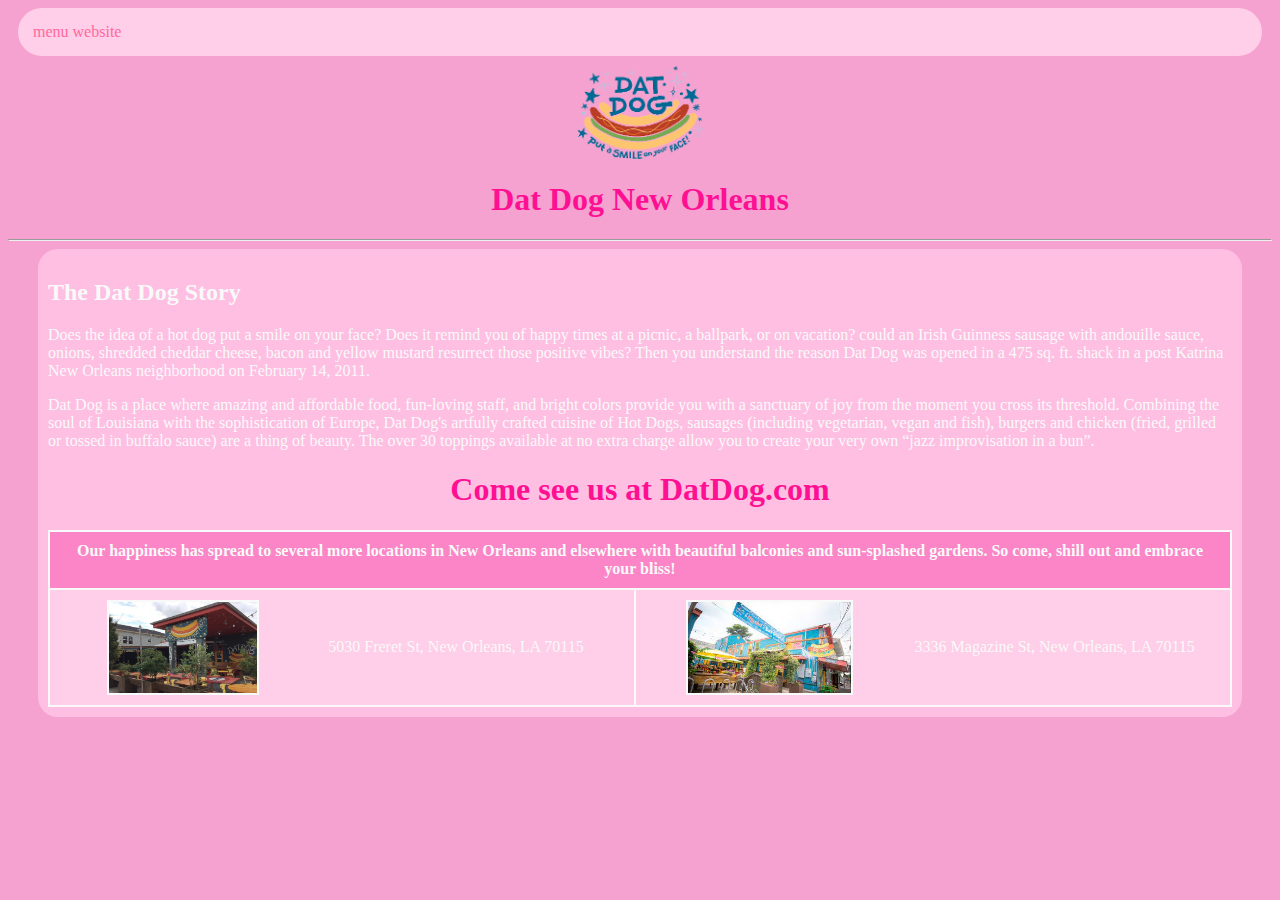
<file: datDog/index.html>
<!DOCTYPE HTML>
<html>

<head>
    <title>Dat Dog New Orleans</title>
    <link rel="stylesheet" href="datDog.css">
</head>

<body>
    <nav>
        <a href="https://www.datdog.com/menu"> menu</a>
        <a href="https://www.datdog.com/"> website</a>
    </nav>
    <main>
        <img class="img1" src="images/logo.png" alt="DatDog logo">

        <h1 id="datTitle">Dat Dog New Orleans</h1>

        <hr>
        <div id="mainContent">
            <h2>The Dat Dog Story</h2>
            <p>Does the idea of a hot dog put a smile on your face? Does it remind you of happy times at a picnic, a
                ballpark, or on vacation? could an Irish Guinness sausage with andouille sauce, onions, shredded cheddar
                cheese, bacon and yellow mustard resurrect those positive vibes? Then you understand the reason Dat Dog
                was opened in a 475 sq. ft. shack in a post Katrina New Orleans neighborhood on February 14, 2011.
            </p>
            <p>Dat Dog is a place where amazing and affordable food, fun-loving staff, and bright colors provide you
                with a sanctuary of joy from the moment you cross its threshold. Combining the soul of Louisiana with
                the
                sophistication of Europe, Dat Dog's artfully crafted cuisine of Hot Dogs, sausages (including
                vegetarian, vegan and fish), burgers and chicken (fried, grilled or tossed in buffalo sauce) are a thing
                of beauty.
                The over 30 toppings available at no extra charge allow you to create your very own “jazz improvisation
                in a
                bun”.
            </p>
            <h1>Come see us at DatDog.com</h1>
            <table>
                <tr>
                    <th colspan="4">Our happiness has spread to several more locations in New Orleans and elsewhere with
                        beautiful balconies and sun-splashed gardens. So come, shill out and embrace your bliss!</th>
                </tr>

                <td class="border"><img class="img2" src="images/fret.jpg" alt="DatDog Freret Street Restaurant"></td>
                <td>5030 Freret St, New Orleans, LA 70115</td>

                <td class="border"><img class="img3" src="images/dat dog magazine!!!!!.jpg" alt="DatDog Magazine Street Restaurant">
                </td>
                <td>3336 Magazine St, New Orleans, LA 70115</td>

            </table>
        </div>
    </main>
</body>

</html>
</file>
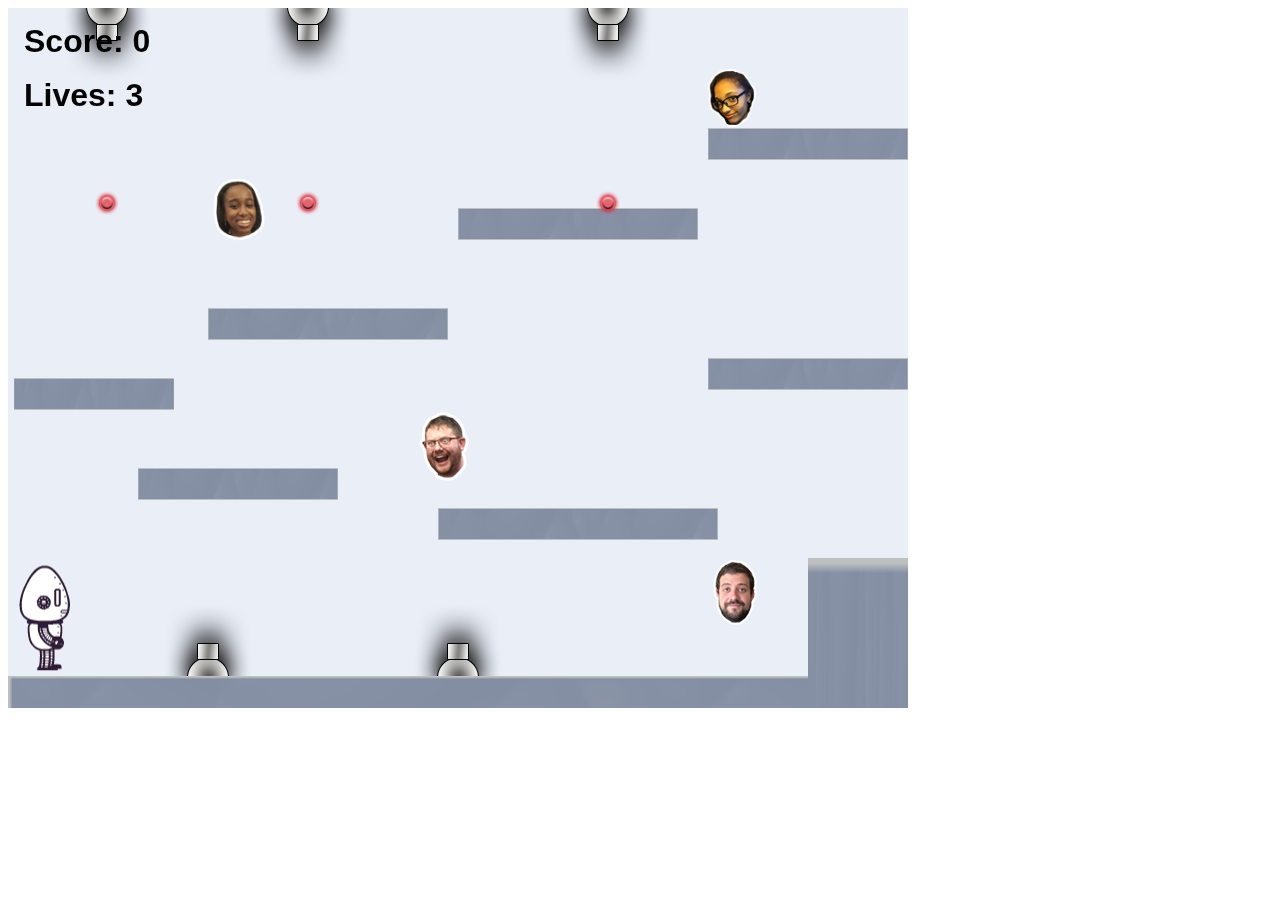
<file: projects/platformer/index.html>
<!DOCTYPE html>
<html>
    <head>
        <title>Platformer</title>
        <script src="lib/jquery.min.js"></script>
        <script src="lib/phaser.min.js"></script>
        <script src="js/factory/game.js"></script>
        <script src="js/factory/preload.js"></script>
        <script src="js/factory/platform.js"></script>
        <script src="js/factory/collectable.js"></script>
        <script src="js/factory/cannon.js"></script>
        <script src="js/factory/player.js"></script>
        <script src="js/controller/player-manager.js"></script>
        <script src="js/init/platform.js"></script>
        <script src="js/init/collectable.js"></script>
        <script src="js/init/cannon.js"></script>
        <script src="js/init/player.js"></script>
    </head>
    <body>
        <script src="js/index.js"></script>
    </body>
</html>
</file>
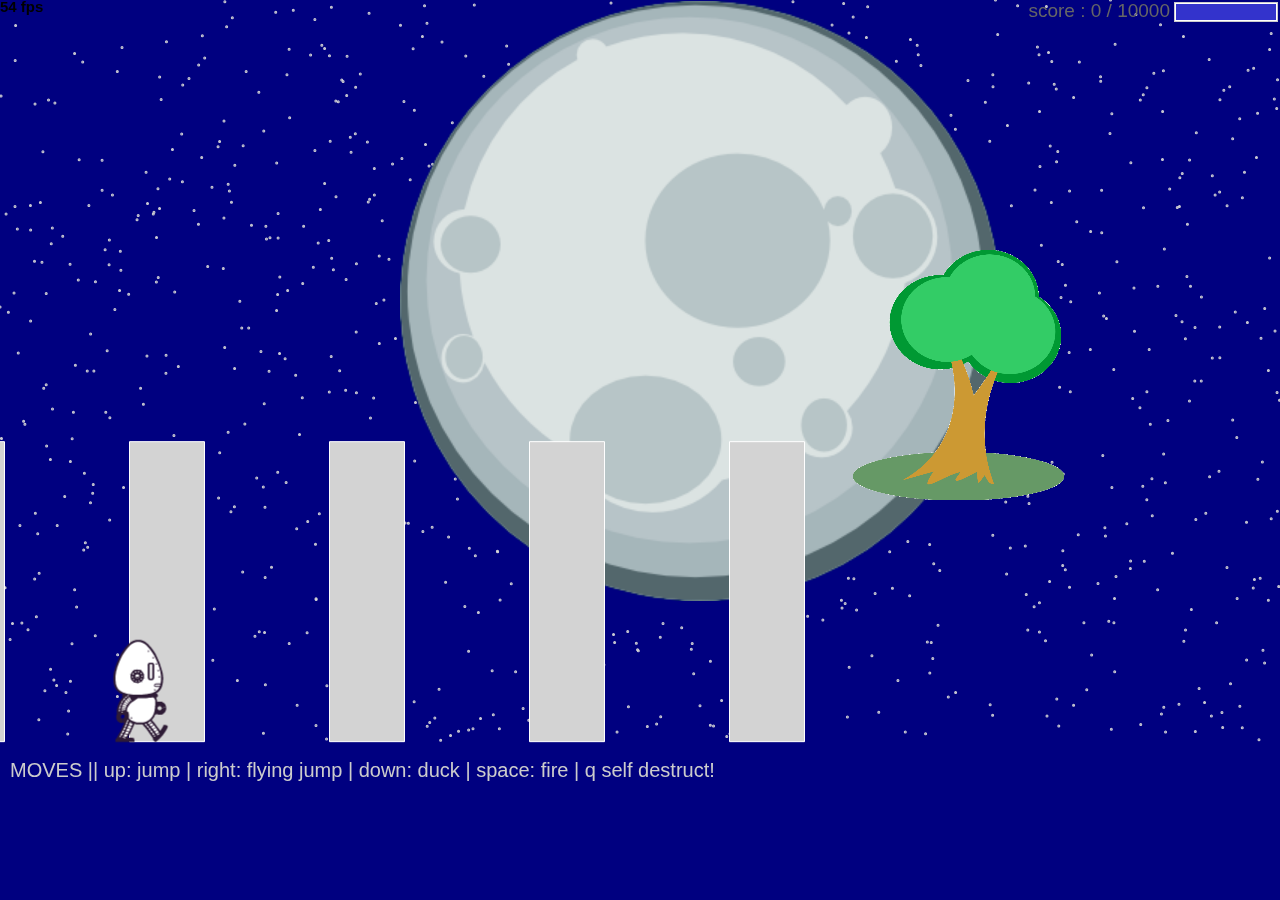
<file: projects/runtime/index.html>
<!doctype html>
<html>
    <head>
        <meta charset="utf-8">

        <title>Operation Spark || Runtime!</title>
        <meta name="description" content="Operation Spark Motion Poem">
        <meta name="author" content="operationspark.org">
        <meta name="viewport" content="width=device-width, initial-scale=1.0">
        
        <link href="css/bootstrap.min.css" rel="stylesheet" media="screen">
        <link href="css/style.css" rel="stylesheet">

        <!-- all core CreateJS and 3rd party libraries are listed here: -->
        <script src="bower_components/lodash/lodash.min.js"></script>
        <script src="bower_components/bluebird/js/browser/bluebird.min.js"></script>
        <script src="js/lib/proton-1.0.0.min.js"></script>
        <script src="bower_components/easeljs/lib/easeljs-0.8.2.min.js"></script>
        <script src="bower_components/PreloadJS/lib/preloadjs-0.6.2.min.js"></script>
        <script src="bower_components/TweenJS/lib/tweenjs.min.js"></script>
        <script src="bower_components/SoundJS/lib/soundjs-0.6.2.min.js"></script>
        <script src="bower_components/opspark-draw/draw.js"></script>
        <script src="bower_components/racket/racket.js"></script>

        <!-- our app javascript code -->
        <script src="js/util/load.js"></script>
        <script src="js/util/spin.min.js"></script>
        <script src="js/util/point.js"></script>
        <script src="js/spritesheet.js"></script>
        <script src="js/world/rules.js"></script>
        <script src="js/particle/particleManager.js"></script>
        <script src="js/orb/orbManager.js"></script>
        <script src="js/projectile/projectileManager.js"></script>
        <script src="js/view/pacifier.js"></script>
        <script src="js/view/background.js"></script>
        <script src="js/view/ground.js"></script>
        <script src="js/view/hud.js"></script>
        <script src="js/player/halle.js"></script>
        <script src="js/player/playerManager.js"></script>
        <script src="js/opspark.js"></script>
        <script src="js/game.js"></script>
        <script src="js/init.js"></script>
        <script src="js/level01.js"></script>
        
        <!--Load Additional Scripts Here-->

    </head>
    <body>
        <div id="main">
            <canvas id="canvas" width="500" height="500"></canvas>
        </div>
        <script id="index">
            (function(){
                'use strict';
                background(window);
                level01(window);
                init(window);
            })();
        </script>
    </body>
</html>
</file>
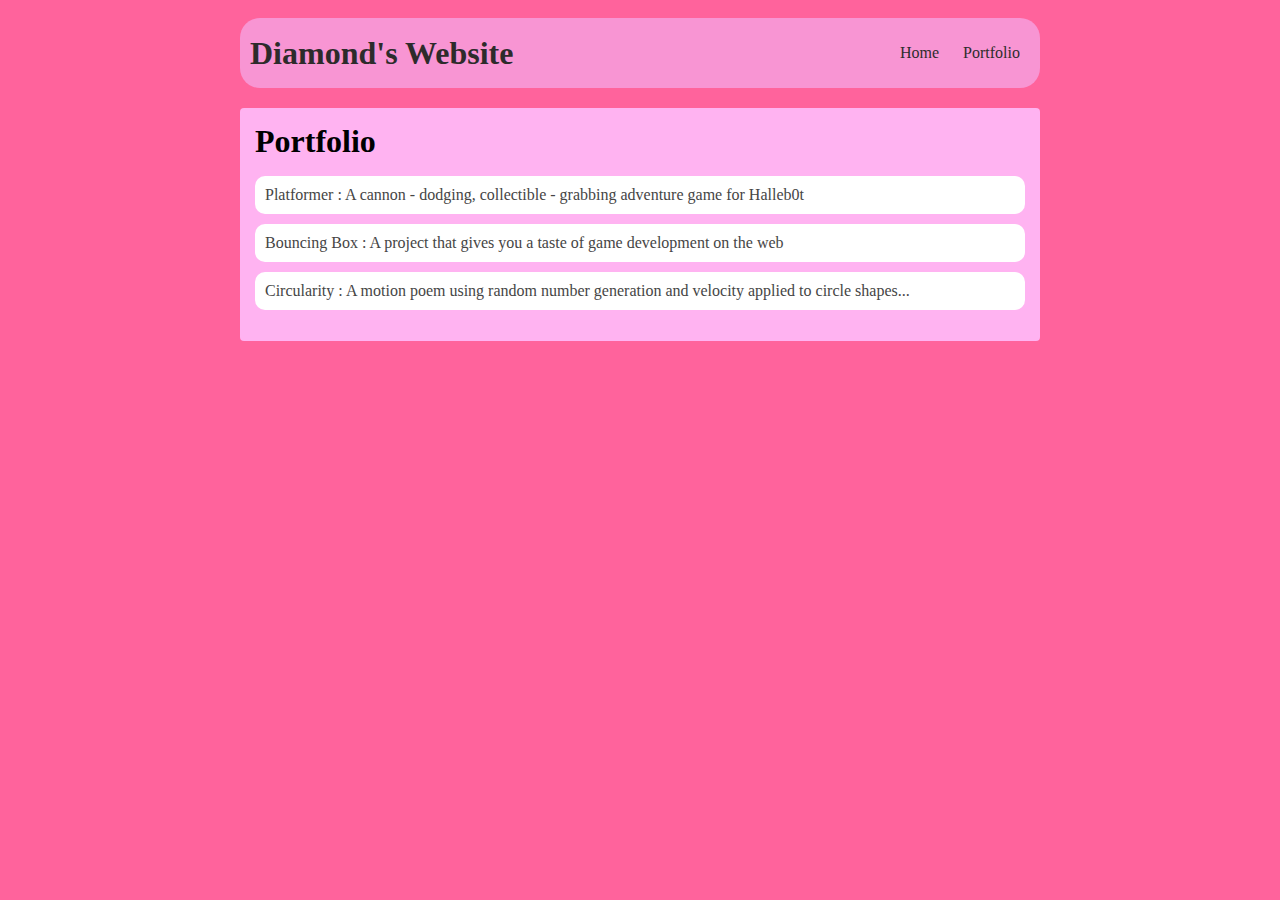
<file: portfolio.html>
<!DOCTYPE HTML>
<html>

<head>
    <title>Diamond's Amazing Website</title>
    <style type="text/css">
        body {
            background: rgb(255, 99, 156);
            color: rgb(45, 45, 45);
            padding: 10px;
            font-family: Tahoma;
        }

        header {
            font-size: 1.5em;
            font-weight: bold;
        }

        #all-contents {
            max-width: 800px;
            margin: auto;
        }

        /* navigation menu */
        nav {
            background: rgb(248, 149, 211);
            margin: 0 auto;
            display: flex;
            padding: 10px;
            margin-bottom: 20px;
            border: 1px;
            border-radius: 20px;
        }

        h1 {
            display: flex;
            align-items: center;
            color: rgb(45, 43, 43);
            flex: 1;
            margin: 0;
        }

        #nav-ul {
            list-style-image: none;
        }

        .nav-li {
            display: inline-block;
            padding: 0 10px;
        }

        .nav-a {
            text-decoration: none;
            color: rgb(45, 44, 44);
        }

        /* main container area beneath menu */
        main {
            background: rgb(255, 179, 241);
            display: flex;
            border:rgb(255, 179, 241);
            border-radius: 4px;
        }

        .content {
            flex: 1;
            padding: 15px;
        }
            /* portfolio styles */
            .content h1 {
                color: black;
            }

            #portfolio {
                list-style-type: none;
                padding-left: 0;
            }

            #portfolio li {
                background: #fff;
                padding: 10px;
                border-radius: 10px;
                margin-bottom: 10px;
            }

            #portfolio li:hover {
                background: #eee;
            }

            #portfolio a {
                text-decoration: none;
                color: #454545;
            }
        
    </style>
</head>

<body>
    <div id="all-contents">
        <nav>
            <h1>Diamond's Website</h1>
            <ul id="nav-ul">
                <li class="nav-li">
                    <a class="nav-a" href="index.html">Home</a>
                </li>
                <li class="nav-li">
                    <a class="nav-a" href="portfolio.html">Portfolio</a>
                </li>
                
            </ul>
        </nav>
        <main>
            <div class="content">
                <h1>Portfolio</h1>
                <ul id="portfolio">
                    <li><a href="projects/platformer/">Platformer : A cannon - dodging, collectible - grabbing adventure
                        game for Halleb0t</a></li>
                <li><a href="projects/bouncing-box/">Bouncing Box : A project that gives you a taste of game
                        development on the web </a></li>
                <li><a href="projects/circularity/">Circularity : A motion poem using random number generation and
                        velocity applied to circle shapes...</a></li>
                </ul>
            </div>
        </main>
    </div>
</body>

</html>
</file>
<file: datDog/datDog.css>
body {
  background: rgb(245, 162, 208);
}

h1 {
  text-align: center;
  color: rgb(255, 16, 147);
  font-family: Impact;
}

#datTitle {
  text-align: center;
  color: rgb(255, 16, 147);
  font-family: Impact;
}

#mainContent {
  border-style: solid;
  padding: 10px;
  background: rgb(255, 191, 227);
  color: rgb(249, 249, 249);
  font-family: Georgia;
  border: 25px;
  border-radius: 20px;
  margin-right: 30px;
  margin-left: 30px;
}

table,
th,
td {
  border: 2px solid rgb(249, 249, 249);
  border-collapse: collapse;
}

th,
td {
  padding: 10px;
}

th {
  background-color: rgb(251, 133, 198);
  width: 120%;
}

td {
  background-color: rgb(255, 206, 232);
  width: 1%;
}

.border {
  border-right: 2px solid rgb(255, 206, 232);
}

a:link {
  color: rgb(255, 104, 157);
  text-decoration: none;
}

a:visited {
  color: rgb(253, 135, 255);
  text-decoration: none;
}

a:hover {
  color: rgb(255, 100, 214);
  text-decoration: none;
}

a:active {
  color: rgb(207, 130, 255);
  text-decoration: none;
}

.img1 {
  width: 10%;
  height: 10%;
  display: block;
  margin-left: auto;
  margin-right: auto;
  margin-top: 10px;
}

.img2 {
  width: 60%;
  height: 60%;
  border: 2px solid rgb(249, 249, 249);
  margin-left: auto;
  margin-right: auto;
  display: block;
}

.img3 {
  width: 66%;
  height: 66%;
  border: 2px solid rgb(249, 249, 249);
  margin-left: auto;
  margin-right: auto;
  display: block;
}

a {
  text-decoration: none;
  color: rgb(255, 191, 227);
  font-family: Georgia;
}

nav {
  background: rgb(255, 206, 232);
  border: 15px solid rgb(255, 206, 232);
  border-radius: 25px;
  margin-right: 10px;
  margin-left: 10px;
}
</file>
<file: projects/runtime/css/style.css>
body, html {
    width: 100%;
    height: 100%;
    margin: 0;
    padding: 0;
    overflow: hidden;
    -moz-user-select: none;
    -webkit-user-select: none;
    -ms-user-select: none;
}
canvas {
    -moz-user-select: none;
    -webkit-user-select: none;
    -ms-user-select: none;
    position:absolute;
}
</file>
